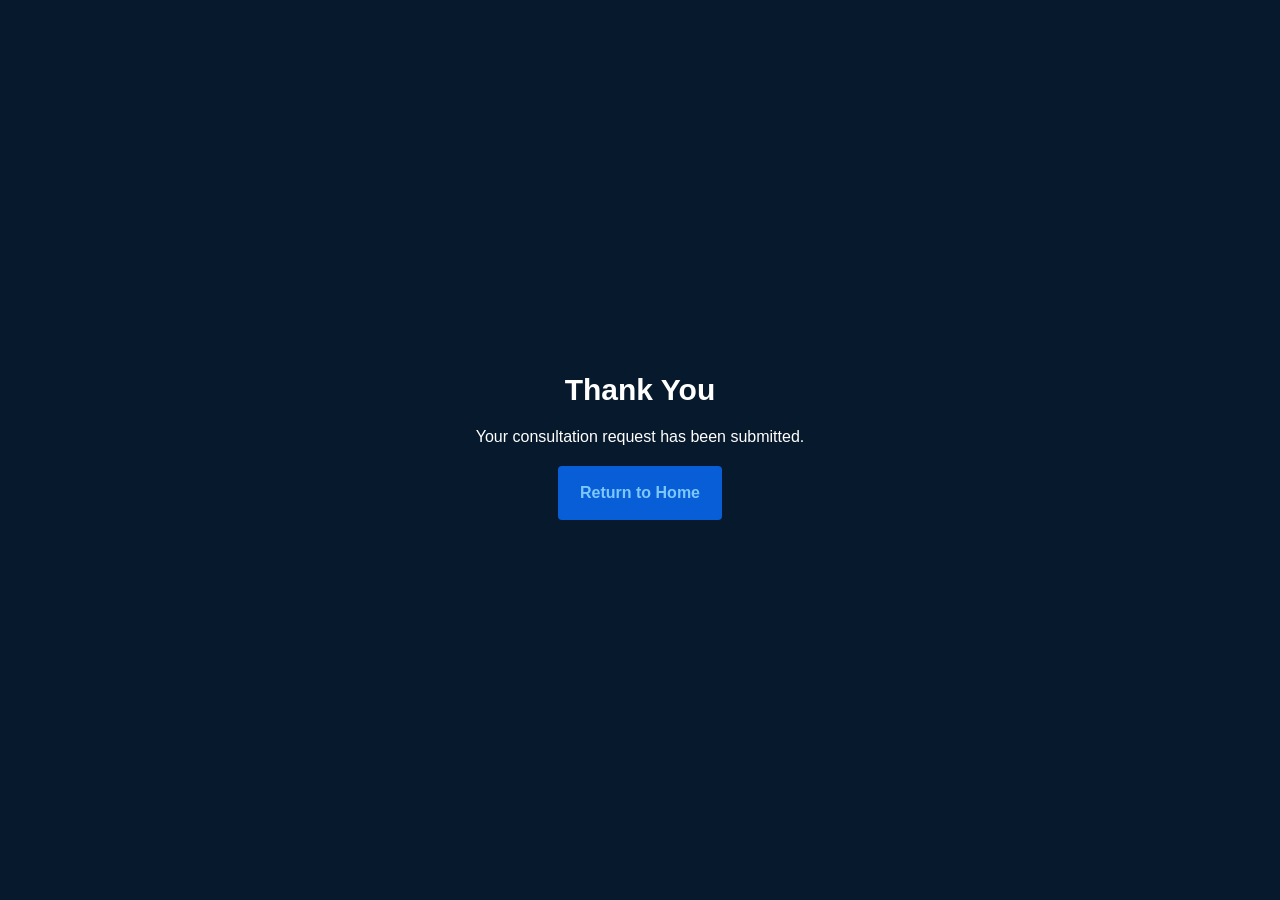
<file: thank-you.html>
<!DOCTYPE html>
<html lang="en">
<head><meta charset="UTF-8" /><meta name="viewport" content="width=device-width, initial-scale=1.0" /><title>Thank You | JZ Photonics</title><link rel="stylesheet" href="styles.css" /></head>
<body><section class="section contact-footer" style="min-height:100vh;display:flex;align-items:center;"><div class="container"><h2>Thank You</h2><p>Your consultation request has been submitted.</p><p><a class="button" href="index.html">Return to Home</a></p></div></section></body>
</html>
</file>
<file: styles.css>
*{box-sizing:border-box}html{scroll-behavior:smooth}body{margin:0;font-family:Arial,Helvetica,sans-serif;color:#111827;background:#fff;line-height:1.6}a{text-decoration:none;color:inherit}.container{width:min(1180px,92%);margin:auto}.site-header{position:sticky;top:0;z-index:10;background:#061426;color:white;border-bottom:1px solid rgba(255,255,255,.12)}.nav{height:76px;display:flex;align-items:center;justify-content:space-between}.logo{font-size:28px;font-weight:800;letter-spacing:2px}.logo span{color:#1688ff;font-size:42px}.logo small{display:block;font-size:12px;letter-spacing:2px;font-weight:600;margin-top:-8px}nav{display:flex;align-items:center;gap:26px;font-weight:700;font-size:14px}.nav-button{border:1px solid #1688ff;color:#d8edff;padding:12px 18px;border-radius:4px}.hero{position:relative;background:radial-gradient(circle at 72% 42%,rgba(40,118,198,.50),transparent 28%),linear-gradient(120deg,#020714,#061426 55%,#0b2340);color:white;min-height:560px;display:flex;align-items:center;overflow:hidden}.hero:after{content:"";position:absolute;right:-120px;bottom:-100px;width:720px;height:360px;border-radius:50%;background:radial-gradient(circle at 50% 10%,rgba(31,139,255,.55),rgba(14,42,82,.35) 45%,transparent 70%);transform:rotate(-12deg)}.stars:before{content:"";position:absolute;inset:0;background-image:radial-gradient(#fff 1px,transparent 1px);background-size:52px 52px;opacity:.18}.hero-content{position:relative;z-index:2}.eyebrow{text-transform:uppercase;letter-spacing:.13em;color:#7cc7ff;font-weight:900;font-size:13px}.eyebrow.blue{color:#004cab}h1{font-size:58px;line-height:1.08;margin:12px 0 22px;max-width:720px}h2{font-size:30px;line-height:1.2;margin:8px 0 16px}h3{margin:0 0 8px}.hero-text{font-size:21px;max-width:640px}.hero-highlights{display:flex;gap:24px;margin:30px 0}.hero-highlights div{border-left:1px solid rgba(255,255,255,.35);padding-left:18px;max-width:210px}.hero-highlights div:first-child{border-left:0;padding-left:0}.hero-highlights strong{display:block}.hero-highlights span{font-size:14px;color:#d9e7f5}.button{display:inline-block;background:#075ed6;color:white;border:0;border-radius:4px;padding:14px 22px;font-weight:800;cursor:pointer}.button.secondary{background:transparent;border:1px solid white;margin-left:14px}.section{padding:68px 0}.about-consult{background:#f8fafc}.about-grid{display:grid;grid-template-columns:1.05fr .95fr;gap:44px;align-items:start}.about-card{display:grid;grid-template-columns:300px 1fr;gap:34px;align-items:start}.profile-photo{width:300px;height:390px;object-fit:cover;border-radius:8px;box-shadow:0 16px 36px rgba(0,0,0,.18)}.about-card h2{margin-top:0}.about-card h3{color:#004cab}.check-list{padding-left:0;list-style:none}.check-list li{margin:9px 0}.check-list li:before{content:"✓";color:#005fd1;font-weight:900;margin-right:10px}.consult-box{background:white;padding:30px;border-radius:4px;box-shadow:0 18px 42px rgba(15,23,42,.1)}form label{display:block;font-size:13px;font-weight:800;margin:12px 0;color:#1f2937}.form-row{display:grid;grid-template-columns:1fr 1fr;gap:18px}input,select,textarea{width:100%;padding:12px;border:1px solid #cbd5e1;border-radius:4px;margin-top:6px;font:inherit;background:white}textarea{resize:vertical}.form-note{font-size:12px;color:#64748b}.expertise{background:#061426;color:white}.expertise h2{color:white}.expertise-grid{display:grid;grid-template-columns:repeat(3,1fr);gap:24px;margin-top:28px}.expertise-grid div{border-left:1px solid rgba(255,255,255,.22);padding:8px 0 8px 20px}.expertise-grid h3{color:#e5f4ff}.expertise-grid p{color:#bdd3e7}.cards{display:grid;grid-template-columns:repeat(4,1fr);gap:22px;margin-top:26px}.cards article{background:#fff;border:1px solid #e2e8f0;padding:24px;border-radius:10px;box-shadow:0 10px 28px rgba(15,23,42,.08)}.projects{background:#f1f5f9}.project-list{display:grid;gap:14px;margin-top:22px}.project-list div{background:white;border-left:4px solid #075ed6;padding:18px;box-shadow:0 8px 20px rgba(15,23,42,.06)}.contact-footer{background:#07192d;color:white;text-align:center}.contact-footer h2{color:white}.contact-footer a{color:#7cc7ff}footer{padding:26px 0;background:#020714;color:#cbd5e1;text-align:center}@media(max-width:900px){nav{display:none}.about-grid,.about-card,.expertise-grid,.cards,.form-row{grid-template-columns:1fr}.hero{min-height:auto;padding:70px 0}.hero-highlights{flex-direction:column}.profile-photo{width:100%;height:auto}h1{font-size:40px}.button.secondary{margin-left:0;margin-top:10px}}
</file>
